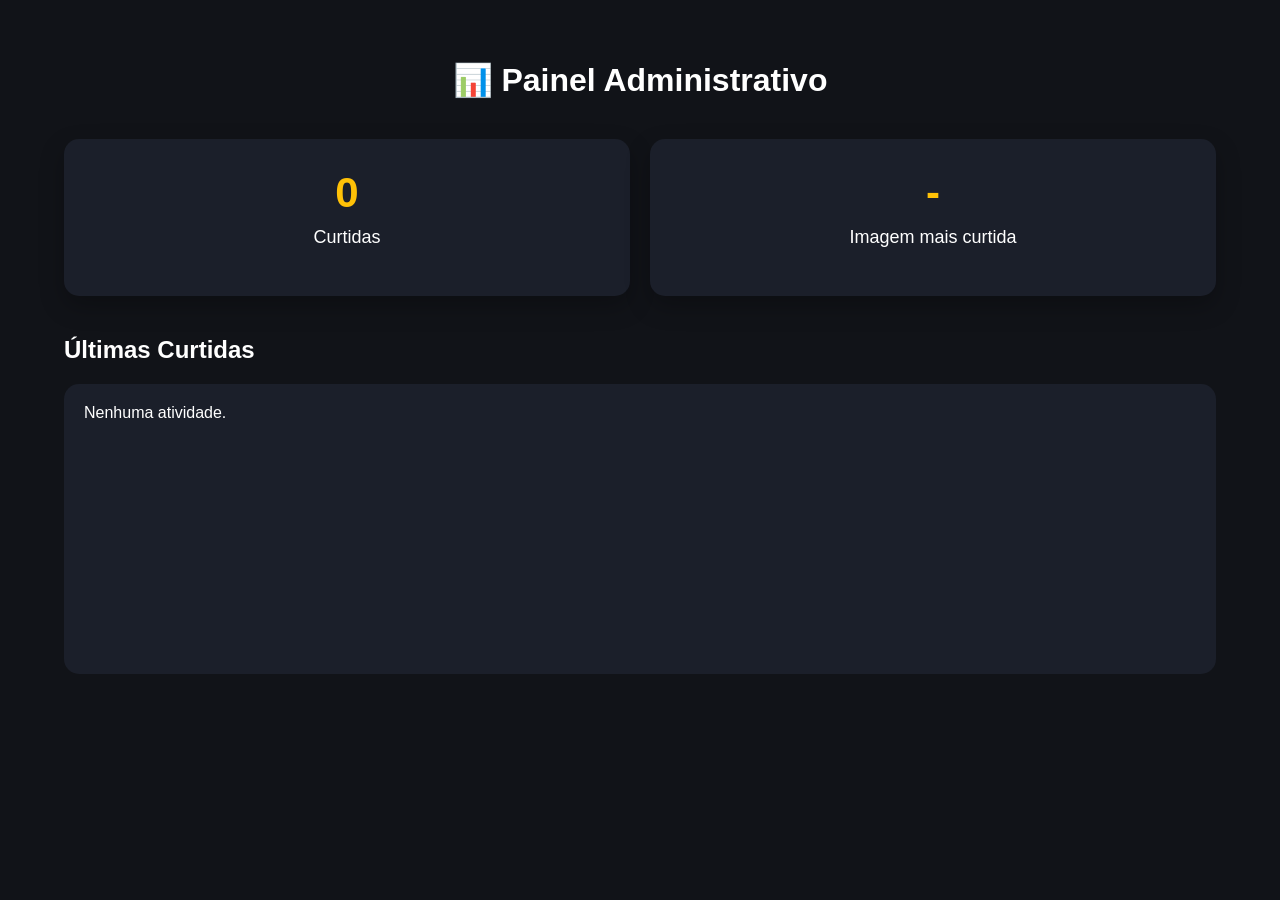
<file: admin/index.html>
<!DOCTYPE html>
<html lang="pt-BR">
<head>
    <meta charset="UTF-8">
    <meta name="viewport" content="width=device-width, initial-scale=1.0">
    <title>Admin - Galeria Premium</title>

    <link rel="stylesheet" href="admin.css">

</head>

<body>

<div class="container">

    <h1>📊 Painel Administrativo</h1>

    <div class="cards">

        <div class="card">
            <h2 id="totalCurtidas">0</h2>
            <p>Curtidas</p>
        </div>

        <div class="card">
            <h2 id="maisCurtida">-</h2>
            <p>Imagem mais curtida</p>
        </div>

    </div>

    <h2>Últimas Curtidas</h2>

    <div id="atividades">

        Nenhuma atividade.

    </div>

</div>

<script src="admin.js"></script>

</body>
</html>
</file>
<file: admin/admin.css>
body{
    margin:0;
    background:#111318;
    color:white;
    font-family:Arial, Helvetica, sans-serif;
}

.container{
    width:90%;
    max-width:1200px;
    margin:auto;
    padding:40px 0;
}

h1{
    text-align:center;
    margin-bottom:40px;
}

.cards{
    display:grid;
    grid-template-columns:repeat(auto-fit,minmax(250px,1fr));
    gap:20px;
    margin-bottom:40px;
}

.card{
    background:#1b1f2a;
    border-radius:15px;
    padding:30px;
    text-align:center;
    box-shadow:0 10px 25px rgba(0,0,0,.25);
}

.card h2{
    font-size:42px;
    color:#ffc107;
    margin:0;
}

.card p{
    margin-top:10px;
    font-size:18px;
}

#atividades{
    background:#1b1f2a;
    border-radius:15px;
    padding:20px;
    min-height:250px;
}
</file>
